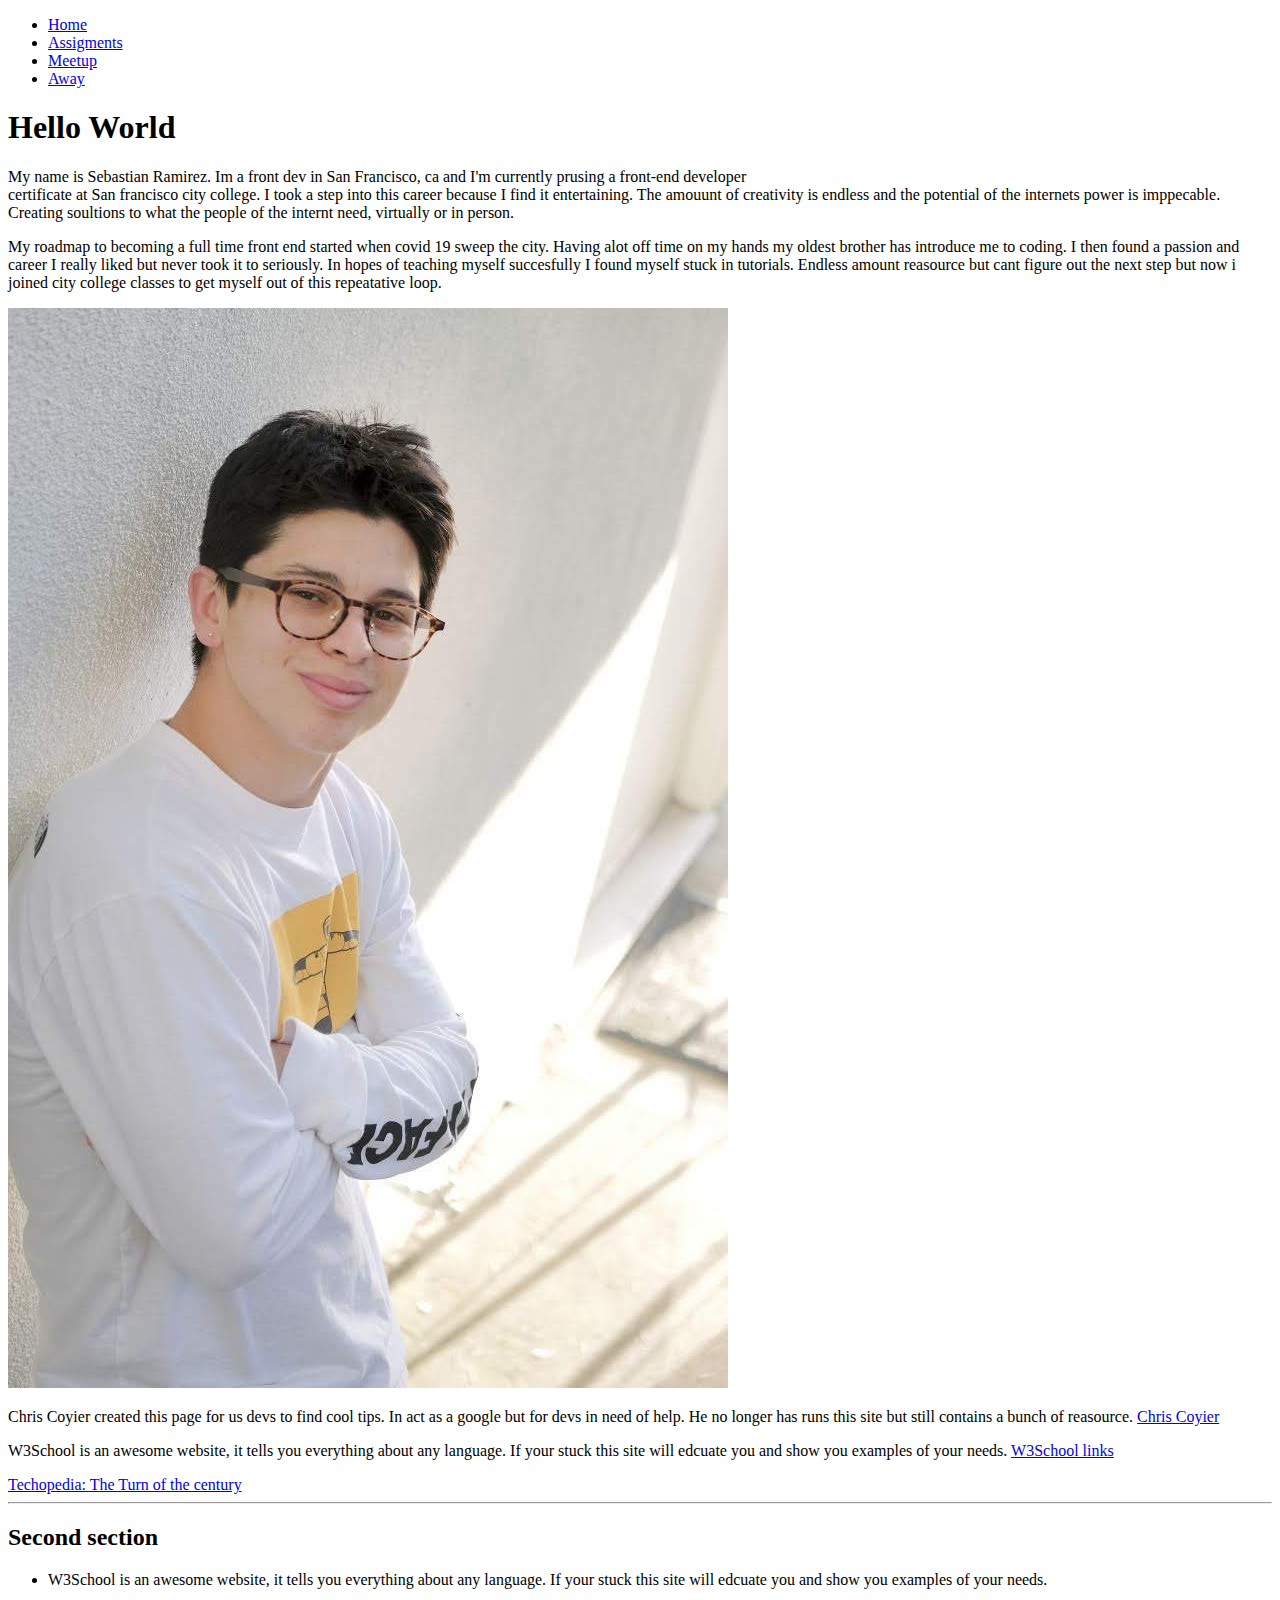
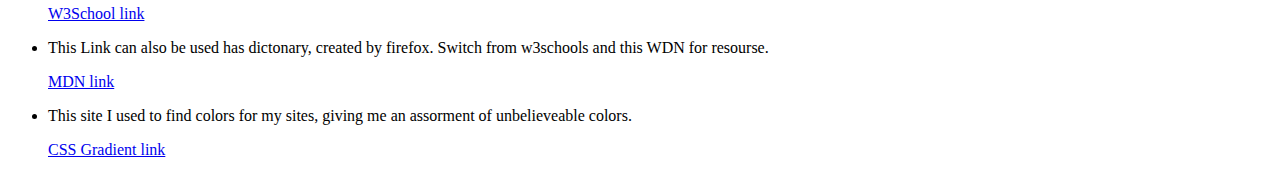
<file: index.html>
<!-- SEBASTIAN RAMIREZ 10/01/23 -->
<!DOCTYPE html>
<html lang="en">
<head>
    <meta charset="UTF-8">
    <meta name="viewport" content="width=device-width, initial-scale=1.0">
    <title>Document</title>
</head>
<body>
    <ul>
        <li>
            <a href = "homework1.html">Home</a>
        </li>
        <li>
            <a href = "assignment.html">Assigments</a>
        </li>
        <li>
            <a href = "#">Meetup</a>
        </li>
        <li>
            <a href = "#">Away</a>
        </li>
    </ul>
    
    <section>
        <h1>Hello World</h1>
        <p>
            My name is Sebastian Ramirez. Im a front dev in San Francisco, ca and I'm currently prusing a front-end developer <br>
            certificate at San francisco city college. I took a step into this career because I find it entertaining. The amouunt of creativity is endless 
            and the potential of the internets power is imppecable. Creating soultions to what the people of the internt need, virtually or in person.
        </p>
        <p>
        My roadmap to becoming a full time front end started when covid 19 sweep the city. Having alot off time on my hands my oldest brother has introduce me to coding.
        I then found a passion and career I really liked but never took it to seriously. In hopes of teaching myself succesfully I found myself stuck in tutorials. 
        Endless amount reasource but cant figure out the next step but now i joined city college classes to get myself out of this repeatative loop.
        </p>

        <img src ="img/profile pic.JPG" alt = "image of sebastian ramirez">
        <br>

        <p> 
        Chris Coyier created this page for us devs to find cool tips. In act as a google but for devs in need of help.
        He no longer has runs this site but still contains a bunch of reasource.
        <a href = "https://css-tricks.com/">Chris Coyier</a>
        </p>

        <p> 
        W3School is an awesome website, it tells you  everything about any language. If your stuck this site will edcuate you and show you examples 
        of your needs.
        <a href = "https://www.w3schools.com/">W3School links</a>
        </p>

        <a href = "https://www.techopedia.com/2/31579/networks/a-brief-history-of-web-development#the_turn_of_the_century" target = "_blank">Techopedia: The Turn of the century</a>
        <hr>

    </section>
    <section>
        <h2>Second section</h2>

        <ul>
            <li>
                <p>
                W3School is an awesome website, it tells you  everything about any language. If your stuck this site will edcuate you and show you examples 
                of your needs.
                </p>
                <a href = "https://www.w3schools.com/">W3School link</a>
            </li>
            <li>
                <p>This Link can also be used has dictonary, created by firefox. Switch from w3schools and this WDN for resourse.</p>
                <a href = "https://developer.mozilla.org/en-US/">MDN link</a>
            </li>
            <li>
                <p>This site I used to find colors for my sites, giving me an assorment of unbelieveable colors. </p>
                <a href = "https://cssgradient.io/">CSS Gradient link</a>
            </li>
        </ul>
    </section>
</body>
</html>
</file>
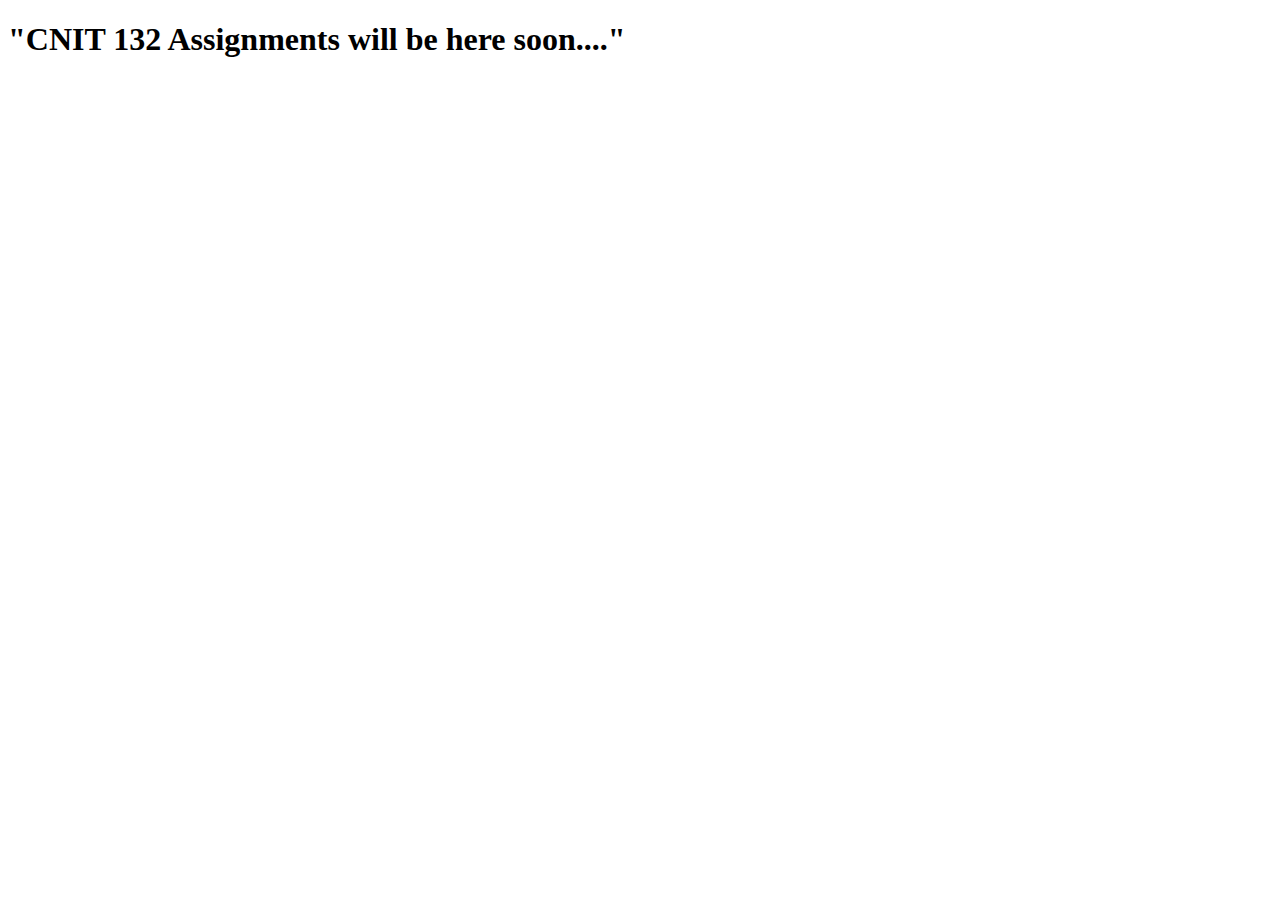
<file: assignment.html>
<!DOCTYPE html>
<html lang="en">
<head>
    <meta charset="UTF-8">
    <meta name="viewport" content="width=device-width, initial-scale=1.0">
    <title>Document</title>
</head>
<body>
    <h1>"CNIT 132 Assignments will be here soon...."</h1>
</body>
</html>
</file>
